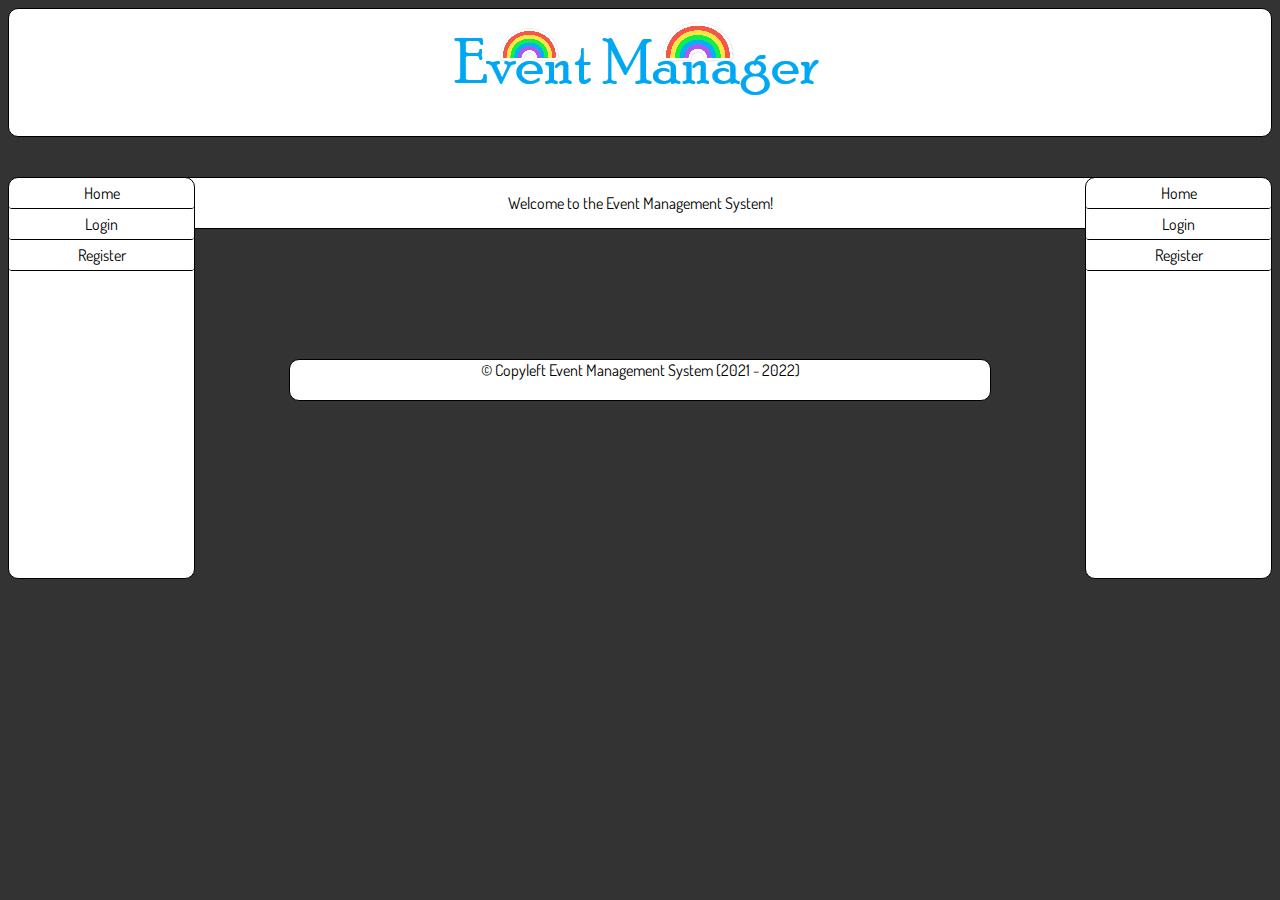
<file: index.html>
<!DOCTYPE html PUBLIC "-//W3C//DTD XHTML 1.0 Transitional//EN" "http://www.w3.org/TR/xhtml1/DTD/xhtml1-transitional.dtd">
<html xmlns="http://www.w3.org/1999/xhtml">
<head>
<meta http-equiv="Content-Type" content="text/html; charset=utf-8" />
<meta name="description" content="Event Management System to create, organise, manage and join events globally, anytime, anywhere, quickly.">
<meta name="keywords" content="event, event management, party, organise">
<meta name="author" content="---">
<meta name="viewport" content="width=device-width, initial-scale=1.0">
<title>EMS - Event Management System</title>
<link rel="stylesheet" href="main.css" />
<link rel="shortcut icon" href="images/favicon.ico" />
<link href='https://fonts.googleapis.com/css?family=Dosis' rel='stylesheet' type='text/css'>
</head>

<body>
<center>
<div class="logobox"><div class="logo"></div></div><br />
<br />

<div class="left">
<a href="index.html"><div class="left-nav">Home</div></a>
<a href="login.html"><div class="left-nav">Login</div></a>
<a href="register.html"><div class="left-nav">Register</div></a>
</div>
<div class="right">
<a href="index.html"><div class="right-nav">Home</div></a>
<a href="login.html"><div class="right-nav">Login</div></a>
<a href="register.html"><div class="right-nav">Register</div></a>
</div>
<div class="content">
Welcome to the Event Management System!
</div>
<div class="footer"> &copy; Copyleft Event Management System (2021 - 2022)</div>
</center>
</body>
</html>
</file>
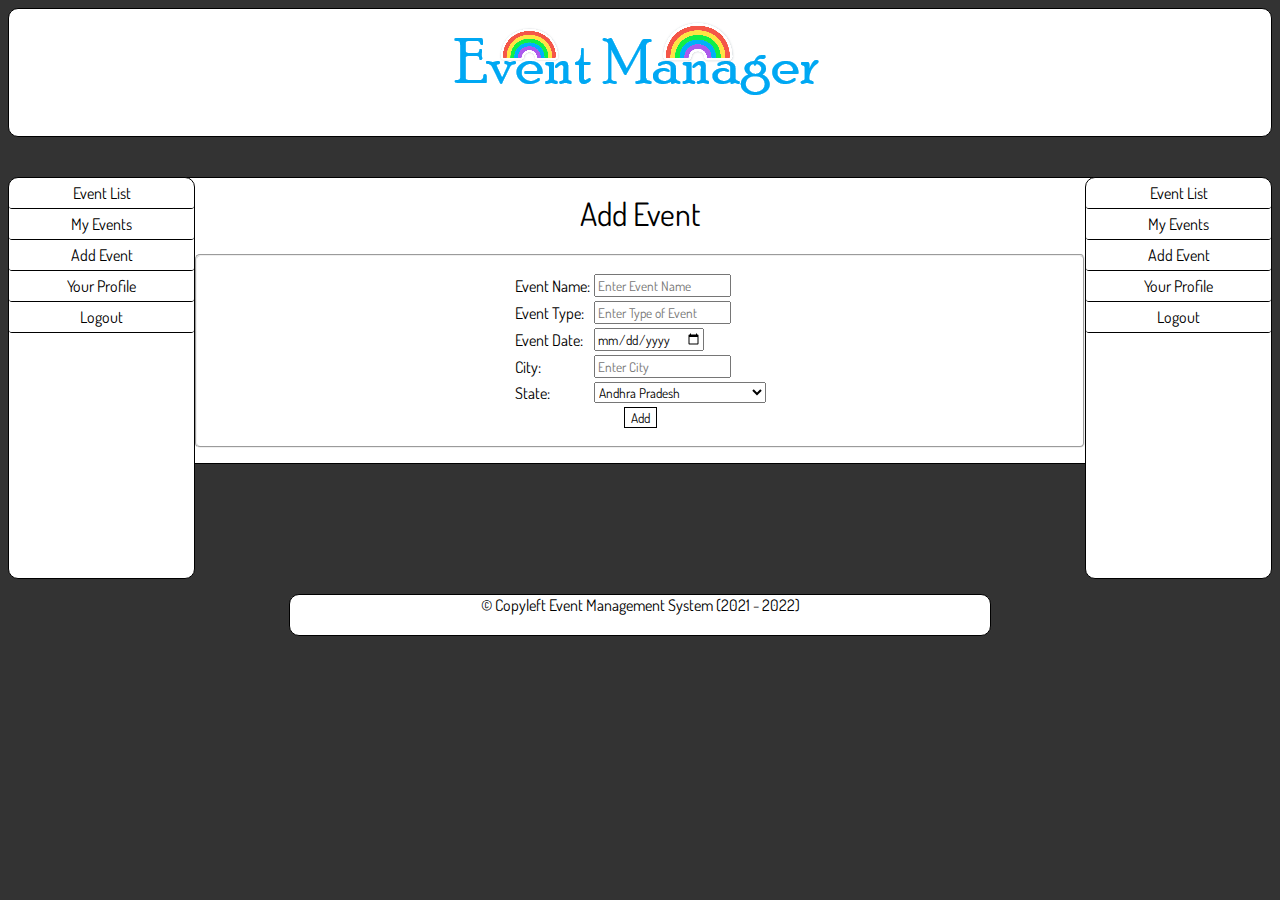
<file: add.html>
<!DOCTYPE html PUBLIC "-//W3C//DTD XHTML 1.0 Transitional//EN" "http://www.w3.org/TR/xhtml1/DTD/xhtml1-transitional.dtd">
<html xmlns="http://www.w3.org/1999/xhtml">
<head>
<meta http-equiv="Content-Type" content="text/html; charset=utf-8" />
<meta name="description" content="Event Management System to create, organise, manage and join events globally, anytime, anywhere, quickly.">
<meta name="keywords" content="event, event management, party, organise">
<meta name="author" content="---">
<meta name="viewport" content="width=device-width, initial-scale=1.0">
<title>EMS - Event Management System</title>
<link rel="stylesheet" href="main.css" />
<link rel="shortcut icon" href="images/favicon.ico" />
<link href='https://fonts.googleapis.com/css?family=Dosis' rel='stylesheet' type='text/css'>
</head>

<body>
<center>
<div class="logobox"><div class="logo"></div></div><br />
<br />

<div class="left">
<a href="eventlist.html"><div class="left-nav">Event List</div></a>
<a href="event.html"><div class="left-nav">My Events</div></a>
<a href="add.html"><div class="left-nav">Add Event</div></a>
<a href="profile.html?id=1"><div class="left-nav">Your Profile</div></a>
<a href="logout.html"><div class="left-nav">Logout</div></a>
</div>
<div class="right">
<a href="eventlist.html"><div class="right-nav">Event List</div></a>
<a href="event.html"><div class="right-nav">My Events</div></a>
<a href="add.html"><div class="right-nav">Add Event</div></a>
<a href="profile.html?id=1"><div class="right-nav">Your Profile</div></a>
<a href="logout.html"><div class="right-nav">Logout</div></a>
</div>
<div class="content">
<font size="+3">Add Event</font><br />
<fieldset class="login">
<table border="0">
<form method="post" action="">
<tr><td>Event Name:</td><td><input type="text" name="evname" placeholder="Enter Event Name" maxlength="60" /></td></tr>
<tr><td>Event Type:</td><td><input type="text" name="type" placeholder="Enter Type of Event" maxlength="60" /></td></tr>
<tr><td>Event Date:</td><td><input type="date" name="date" /></td></tr>
<tr><td>City:</td><td><input type="text" name="city" placeholder="Enter City" maxlength="60" /></td></tr>
<tr><td>State:</td><td>
<select name="state">
	<option value="Andhra Pradesh">Andhra Pradesh</option>
	<option value="Andaman and Nicobar">Andaman and Nicobar Islands</option>
	<option value="Arunachal Pradesh">Arunachal Pradesh</option>
	<option value="Assam">Assam</option>
	<option value="Bihar">Bihar</option>
	<option value="Chandigarh">Chandigarh</option>
	<option value="Chhattisgarh">Chhattisgarh</option>
	<option value="Dadar and Nagar Haveli">Dadar and Nagar Haveli</option>
	<option value="Daman and Diu">Daman and Diu</option>
	<option value="Delhi">Delhi</option>
	<option value="Lakshadweep">Lakshadweep</option>
	<option value="Puducherry">Puducherry</option>
	<option value="Goa">Goa</option>
	<option value="Gujarat">Gujarat</option>
	<option value="Haryana">Haryana</option>
	<option value="Himachal Pradesh">Himachal Pradesh</option>
	<option value="Jammu and Kashmir">Jammu and Kashmir</option>
	<option value="Jharkhand">Jharkhand</option>
	<option value="Karnataka">Karnataka</option>
	<option value="Kerala">Kerala</option>
	<option value="Madhya Pradesh">Madhya Pradesh</option>
	<option value="Maharashtra">Maharashtra</option>
	<option value="Manipur">Manipur</option>
	<option value="Meghalaya">Meghalaya</option>
	<option value="Mizoram">Mizoram</option>
	<option value="Nagaland">Nagaland</option>
	<option value="Odisha">Odisha</option>
	<option value="Punjab">Punjab</option>
	<option value="Rajasthan">Rajasthan</option>
	<option value="Sikkim">Sikkim</option>
	<option value="Tamil Nadu">Tamil Nadu</option>
	<option value="Telangana">Telangana</option>
	<option value="Tripura">Tripura</option>
	<option value="Uttar Pradesh">Uttar Pradesh</option>
	<option value="Uttarakhand">Uttarakhand</option>
	<option value="West Bengal">West Bengal</option>
</select>
</td></tr>
<tr><td colspan="100%" align="center"><input type="submit" align="middle" name="submit" value="Add" /></td></tr>
</form>
</table>
</fieldset>
</div>
<div class="footer"> &copy; Copyleft Event Management System (2021 - 2022)</div>
</center>
</body>
</html>
</file>
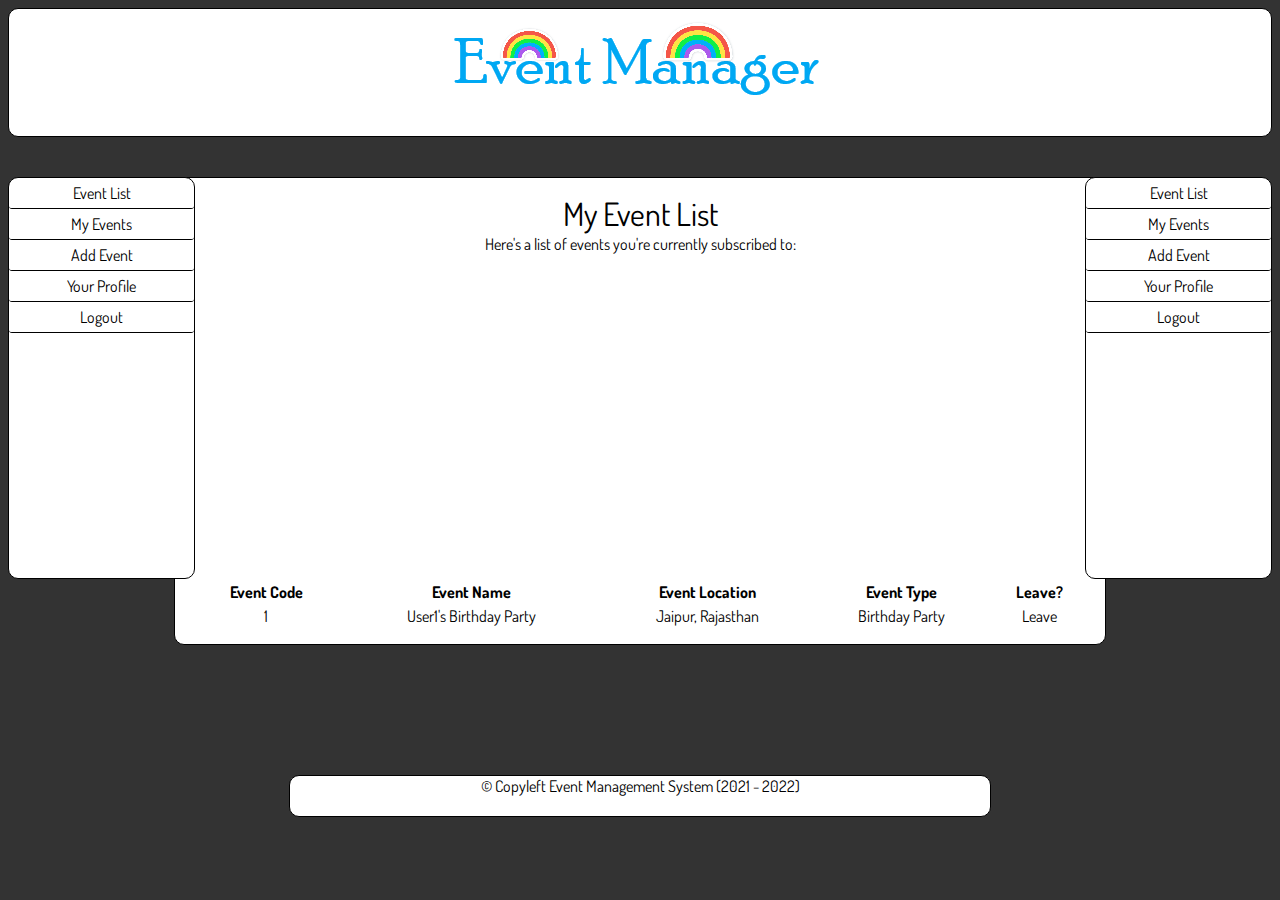
<file: event.html>
<!DOCTYPE html PUBLIC "-//W3C//DTD XHTML 1.0 Transitional//EN" "http://www.w3.org/TR/xhtml1/DTD/xhtml1-transitional.dtd">
<html xmlns="http://www.w3.org/1999/xhtml">
<head>
<meta http-equiv="Content-Type" content="text/html; charset=utf-8" />
<meta name="description" content="Event Management System to create, organise, manage and join events globally, anytime, anywhere, quickly.">
<meta name="keywords" content="event, event management, party, organise">
<meta name="author" content="---">
<meta name="viewport" content="width=device-width, initial-scale=1.0">
<title>EMS - Event Management System</title>
<link rel="stylesheet" href="main.css" />
<link rel="shortcut icon" href="images/favicon.ico" />
<link href='https://fonts.googleapis.com/css?family=Dosis' rel='stylesheet' type='text/css'>
</head>

<body>
<center>
<div class="logobox"><div class="logo"></div></div><br />
<br />

<div class="left">
<a href="eventlist.html"><div class="left-nav">Event List</div></a>
<a href="event.html"><div class="left-nav">My Events</div></a>
<a href="add.html"><div class="left-nav">Add Event</div></a>
<a href="profile.html?id=1"><div class="left-nav">Your Profile</div></a>
<a href="logout.html"><div class="left-nav">Logout</div></a>
</div>
<div class="right">
<a href="eventlist.html"><div class="right-nav">Event List</div></a>
<a href="event.html"><div class="right-nav">My Events</div></a>
<a href="add.html"><div class="right-nav">Add Event</div></a>
<a href="profile.html?id=1"><div class="right-nav">Your Profile</div></a>
<a href="logout.html"><div class="right-nav">Logout</div></a>
</div>
<div class="content">
<font size="+3">My Event List</font><br />
Here's a list of events you're currently subscribed to:<br />

  <table border="0" style="width:100%;text-align:center;">
  <tr><th>Event Code</th><th>Event Name</th><th>Event Location</th><th>Event Type</th><th>Leave?</th></tr>
  
        <tr><td>1</td><td><a href="info.html?id=1">User1's Birthday Party</a></td><td>Jaipur, Rajasthan</td><td>Birthday Party</td><td><a href="leave.php?code=1">Leave</a></td></tr>
        </table></div>
<div class="footer"> &copy; Copyleft Event Management System (2021 - 2022)</div>
</center>
</body>
</html>
</file>
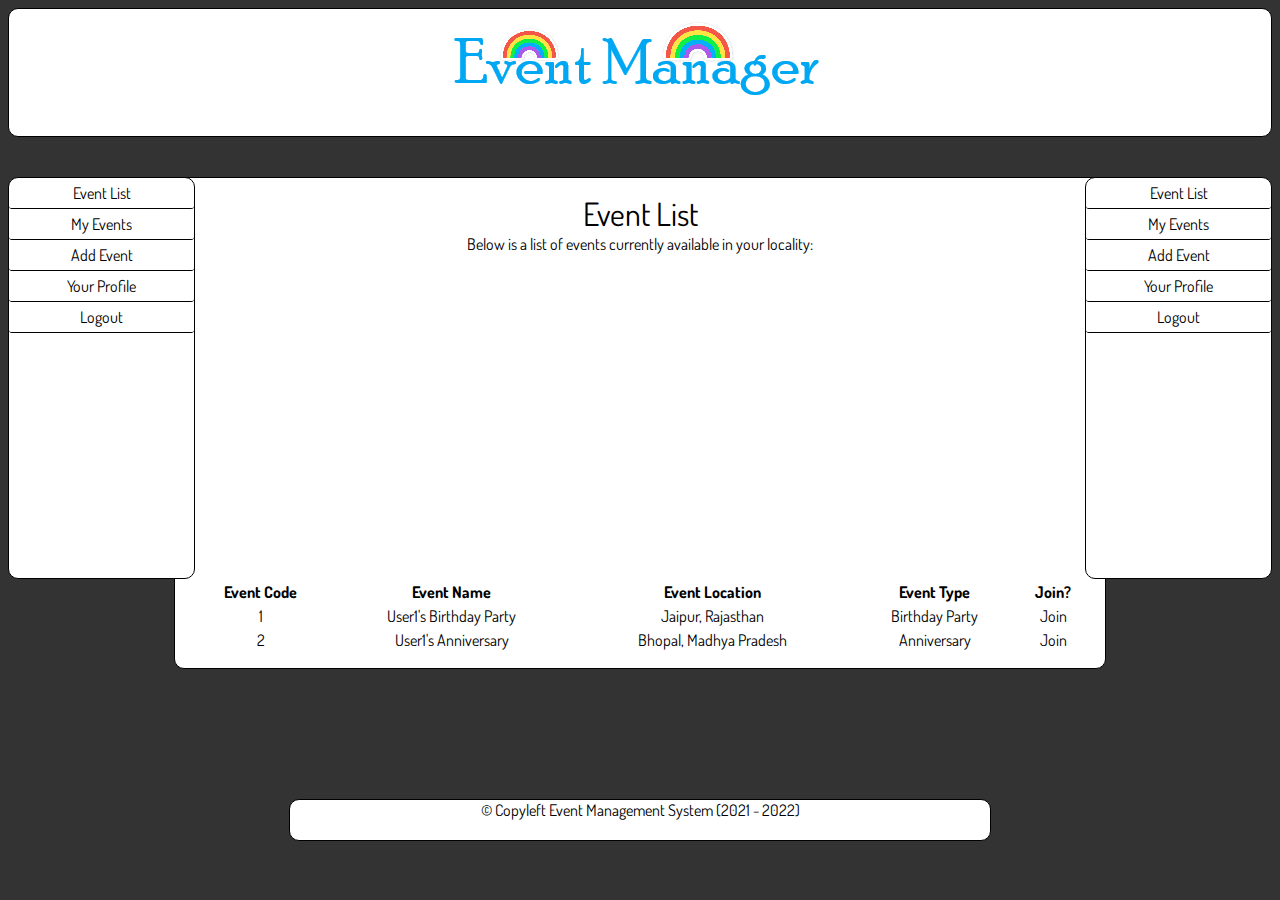
<file: eventlist.html>
<!DOCTYPE html PUBLIC "-//W3C//DTD XHTML 1.0 Transitional//EN" "http://www.w3.org/TR/xhtml1/DTD/xhtml1-transitional.dtd">
<html xmlns="http://www.w3.org/1999/xhtml">
<head>
<meta http-equiv="Content-Type" content="text/html; charset=utf-8" />
<meta name="description" content="Event Management System to create, organise, manage and join events globally, anytime, anywhere, quickly.">
<meta name="keywords" content="event, event management, party, organise">
<meta name="author" content="---">
<meta name="viewport" content="width=device-width, initial-scale=1.0">
<title>EMS - Event Management System</title>
<link rel="stylesheet" href="main.css" />
<link rel="shortcut icon" href="images/favicon.ico" />
<link href='https://fonts.googleapis.com/css?family=Dosis' rel='stylesheet' type='text/css'>
</head>

<body>
<center>
<div class="logobox"><div class="logo"></div></div><br />
<br />

<div class="left">
<a href="eventlist.html"><div class="left-nav">Event List</div></a>
<a href="event.html"><div class="left-nav">My Events</div></a>
<a href="add.html"><div class="left-nav">Add Event</div></a>
<a href="profile.html?id=1"><div class="left-nav">Your Profile</div></a>
<a href="logout.html"><div class="left-nav">Logout</div></a>
</div>
<div class="right">
<a href="eventlist.html"><div class="right-nav">Event List</div></a>
<a href="event.html"><div class="right-nav">My Events</div></a>
<a href="add.html"><div class="right-nav">Add Event</div></a>
<a href="profile.html?id=1"><div class="right-nav">Your Profile</div></a>
<a href="logout.html"><div class="right-nav">Logout</div></a>
</div>
<div class="content">
<font size="+3">Event List</font><br />
Below is a list of events currently available in your locality:<br />

    <table border="0" style="width:100%;text-align:center;">
    <tr><th>Event Code</th><th>Event Name</th><th>Event Location</th><th>Event Type</th><th>Join?</th></tr>
    
    <tr><td>1</td><td><a href="info.html?id=1">User1's Birthday Party</a></td><td>Jaipur, Rajasthan</td><td>Birthday Party</td><td><a href="join.php?code=1">Join</a></td></tr>
    
    <tr><td>2</td><td><a href="info.html?id=2">User1's Anniversary</a></td><td>Bhopal, Madhya Pradesh</td><td>Anniversary</td><td><a href="join.php?code=2">Join</a></td></tr>
    
    </table>
    </div>
<div class="footer"> &copy; Copyleft Event Management System (2021 - 2022)</div>
</center>
</body>
</html>
</file>
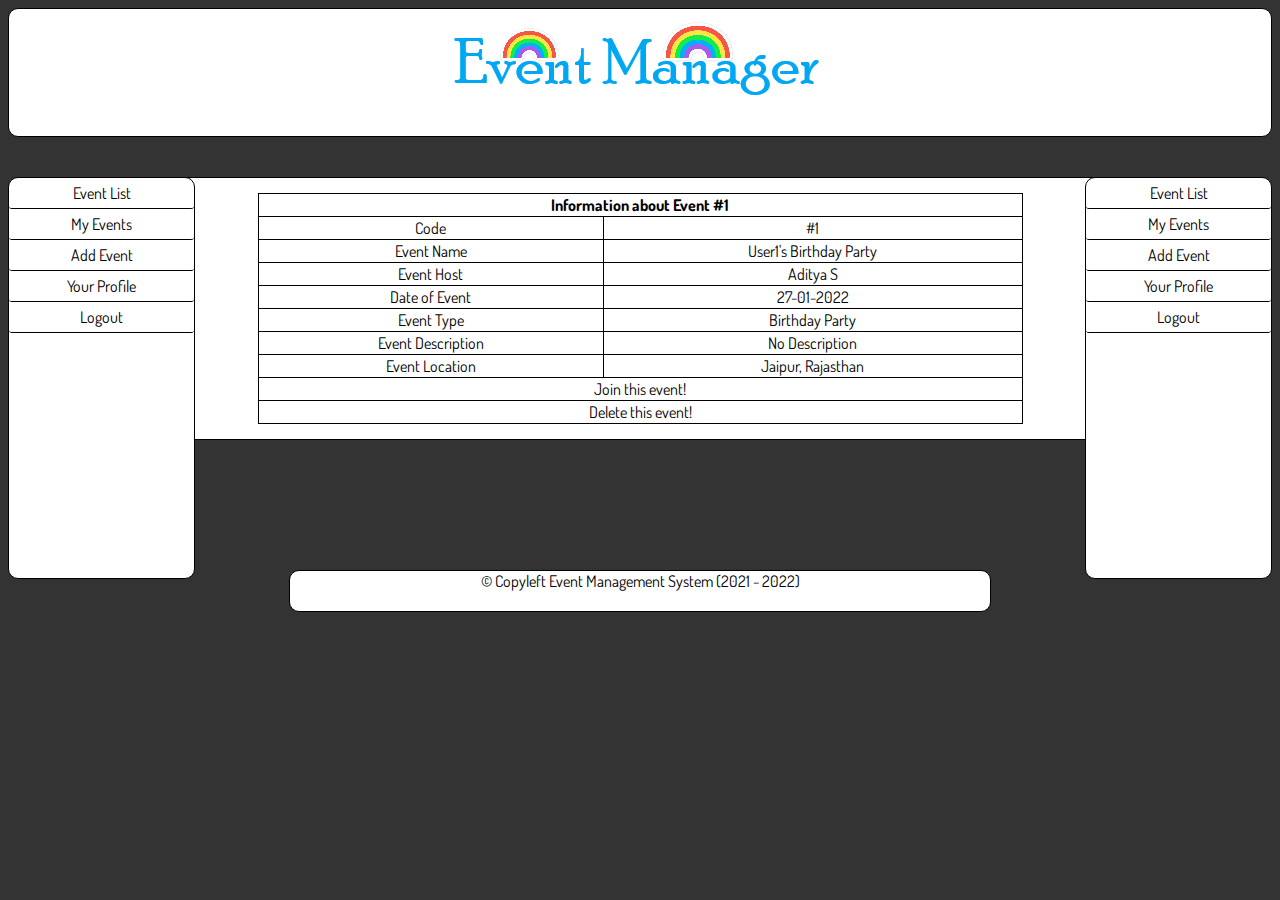
<file: info.html>
<!DOCTYPE html PUBLIC "-//W3C//DTD XHTML 1.0 Transitional//EN" "http://www.w3.org/TR/xhtml1/DTD/xhtml1-transitional.dtd">
<html xmlns="http://www.w3.org/1999/xhtml">
<head>
<meta http-equiv="Content-Type" content="text/html; charset=utf-8" />
<meta name="description" content="Event Management System to create, organise, manage and join events globally, anytime, anywhere, quickly.">
<meta name="keywords" content="event, event management, party, organise">
<meta name="author" content="---">
<meta name="viewport" content="width=device-width, initial-scale=1.0">
<title>EMS - Event Management System</title>
<link rel="stylesheet" href="main.css" />
<link rel="shortcut icon" href="images/favicon.ico" />
<link href='https://fonts.googleapis.com/css?family=Dosis' rel='stylesheet' type='text/css'>
</head>

<body>
<center>
<div class="logobox"><div class="logo"></div></div><br />
<br />

<div class="left">
<a href="eventlist.html"><div class="left-nav">Event List</div></a>
<a href="event.html"><div class="left-nav">My Events</div></a>
<a href="add.html"><div class="left-nav">Add Event</div></a>
<a href="profile.html?id=1"><div class="left-nav">Your Profile</div></a>
<a href="logout.html"><div class="left-nav">Logout</div></a>
</div>
<div class="right">
<a href="eventlist.html"><div class="right-nav">Event List</div></a>
<a href="event.html"><div class="right-nav">My Events</div></a>
<a href="add.html"><div class="right-nav">Add Event</div></a>
<a href="profile.html?id=1"><div class="right-nav">Your Profile</div></a>
<a href="logout.html"><div class="right-nav">Logout</div></a>
</div>
<div class="content">
<table width="85%" style="text-align:center;" class="table">

<tr><th colspan="100%">Information about Event #1</th></tr>
<tr><td>Code</td><td>#1</td></tr>
<tr><td>Event Name</td><td>User1's Birthday Party</td></tr>
<tr><td>Event Host</td><td>Aditya S</td></tr>
<tr><td>Date of Event</td><td>27-01-2022</td></tr>
<tr><td>Event Type</td><td>Birthday Party</td></tr>
<tr><td>Event Description</td><td>No Description</td></tr>
<tr><td>Event Location</td><td>Jaipur, Rajasthan</td></tr>
<tr><td colspan="100%"><a href="join.php?code=1">Join this event!</a></td></tr>
<tr><td colspan="100%"><a href="delete.php?code=1">Delete this event!</a></td></tr></table>
</div>
<div class="footer"> &copy; Copyleft Event Management System (2021 - 2022)</div>
</center>
</body>
</html>
</file>
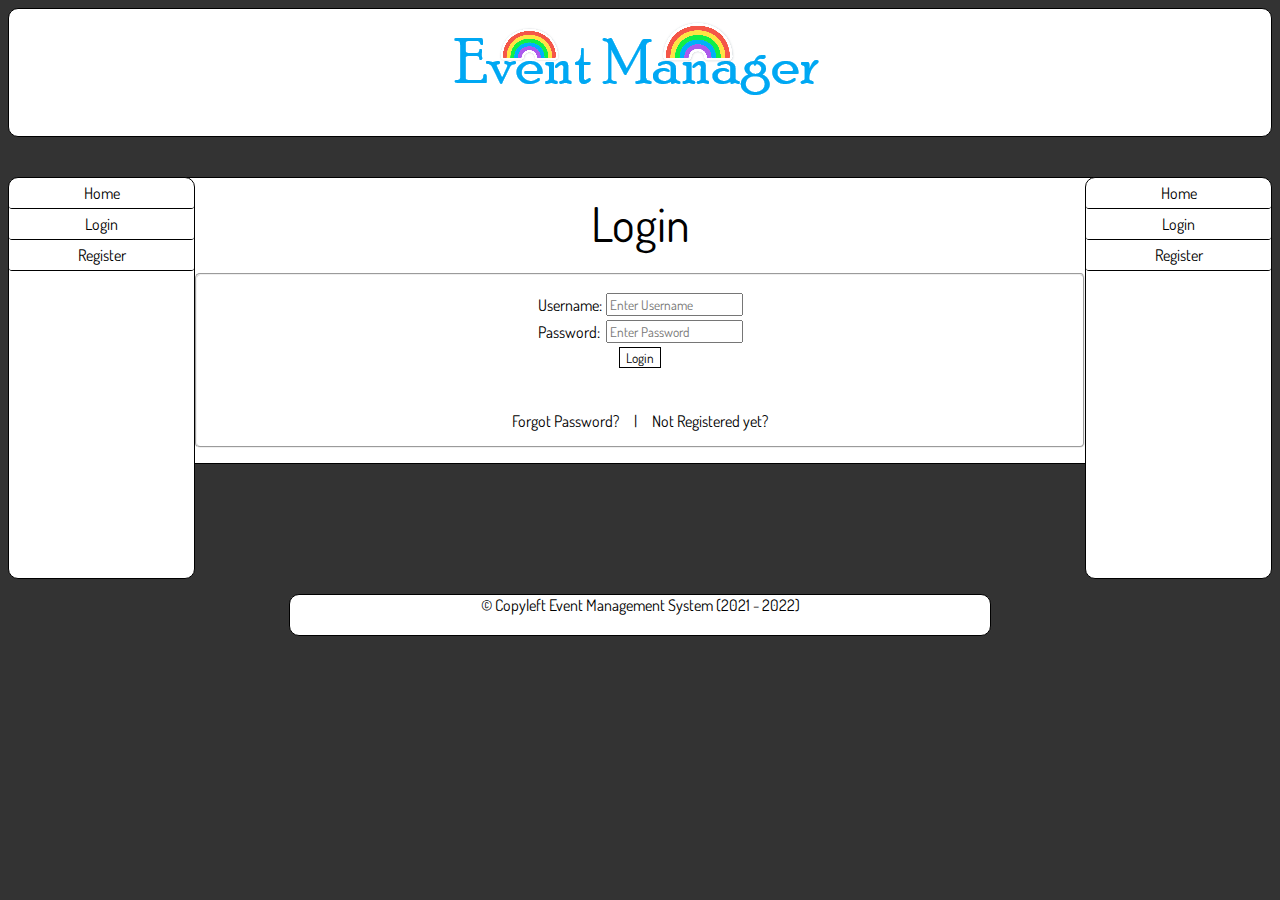
<file: login.html>
<!DOCTYPE html PUBLIC "-//W3C//DTD XHTML 1.0 Transitional//EN" "http://www.w3.org/TR/xhtml1/DTD/xhtml1-transitional.dtd">
<html xmlns="http://www.w3.org/1999/xhtml">
<head>
<meta http-equiv="Content-Type" content="text/html; charset=utf-8" />
<meta name="description" content="Event Management System to create, organise, manage and join events globally, anytime, anywhere, quickly.">
<meta name="keywords" content="event, event management, party, organise">
<meta name="author" content="---">
<meta name="viewport" content="width=device-width, initial-scale=1.0">
<title>EMS - Event Management System</title>
<link rel="stylesheet" href="main.css" />
<link rel="shortcut icon" href="images/favicon.ico" />
<link href='https://fonts.googleapis.com/css?family=Dosis' rel='stylesheet' type='text/css'>
</head>

<body>
<center>
<div class="logobox"><div class="logo"></div></div><br />
<br />

<div class="left">
<a href="index.html"><div class="left-nav">Home</div></a>
<a href="login.html"><div class="left-nav">Login</div></a>
<a href="register.html"><div class="left-nav">Register</div></a>
</div>
<div class="right">
<a href="index.html"><div class="right-nav">Home</div></a>
<a href="login.html"><div class="right-nav">Login</div></a>
<a href="register.html"><div class="right-nav">Register</div></a>
</div>
<div class="content">
<font size="+4">Login</font><br />
<fieldset class="login">
<table border="0">
<form method="post" action="">
<tr><td>Username:</td><td><input type="text" name="username" placeholder="Enter Username" maxlength="60" /></td></tr>
<tr><td>Password:</td><td><input type="password" name="password" placeholder="Enter Password" maxlength="60" /></td></tr>
<tr><td colspan="100%" align="center"><input type="submit" align="middle" name="submit" value="Login" /></td></tr>
</form>
</table><br />
<br />
<a href="forgot.html">Forgot Password?</a> &nbsp;&nbsp;&nbsp;&nbsp;|&nbsp;&nbsp;&nbsp;&nbsp; <a href="register.html">Not Registered yet?</a>
</fieldset>
</div>
<div class="footer"> &copy; Copyleft Event Management System (2021 - 2022)</div>
</center>
</body>
</html>
</file>
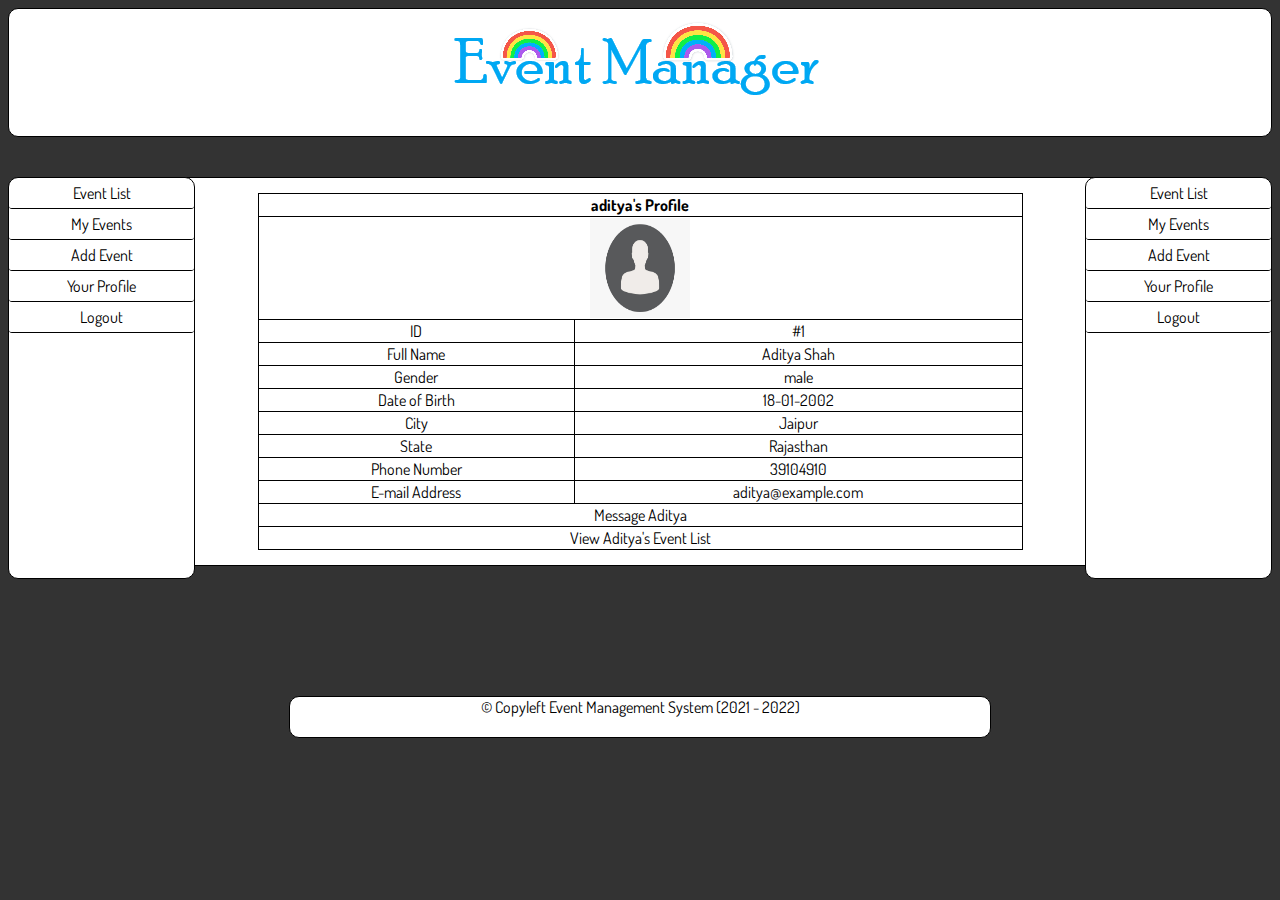
<file: profile.html>
<!DOCTYPE html PUBLIC "-//W3C//DTD XHTML 1.0 Transitional//EN" "http://www.w3.org/TR/xhtml1/DTD/xhtml1-transitional.dtd">
<html xmlns="http://www.w3.org/1999/xhtml">
<head>
<meta http-equiv="Content-Type" content="text/html; charset=utf-8" />
<meta name="description" content="Event Management System to create, organise, manage and join events globally, anytime, anywhere, quickly.">
<meta name="keywords" content="event, event management, party, organise">
<meta name="author" content="---">
<meta name="viewport" content="width=device-width, initial-scale=1.0">
<title>EMS - Event Management System</title>
<link rel="stylesheet" href="main.css" />
<link rel="shortcut icon" href="images/favicon.ico" />
<link href='https://fonts.googleapis.com/css?family=Dosis' rel='stylesheet' type='text/css'>
</head>

<body>
<center>
<div class="logobox"><div class="logo"></div></div><br />
<br />

<div class="left">
<a href="eventlist.html"><div class="left-nav">Event List</div></a>
<a href="event.html"><div class="left-nav">My Events</div></a>
<a href="add.html"><div class="left-nav">Add Event</div></a>
<a href="profile.html?id=1"><div class="left-nav">Your Profile</div></a>
<a href="logout.html"><div class="left-nav">Logout</div></a>
</div>
<div class="right">
<a href="eventlist.html"><div class="right-nav">Event List</div></a>
<a href="event.html"><div class="right-nav">My Events</div></a>
<a href="add.html"><div class="right-nav">Add Event</div></a>
<a href="profile.html?id=1"><div class="right-nav">Your Profile</div></a>
<a href="logout.html"><div class="right-nav">Logout</div></a>
</div>
<div class="content">
<table width="85%" style="text-align:center;" class="table">

<tr><th colspan="100%">aditya's Profile</th></tr>
<tr><td colspan="100%"><img src="images/pfp/def.png" width="100px" height="100px" /></td></tr>
<tr><td>ID</td><td>#1</td></tr>
<tr><td>Full Name</td><td>Aditya Shah</td></tr>
<tr><td>Gender</td><td>male</td></tr>
<tr><td>Date of Birth</td><td>18-01-2002</td></tr>
<tr><td>City</td><td>Jaipur</td></tr>
<tr><td>State</td><td>Rajasthan</td></tr>
<tr><td>Phone Number</td><td>39104910</td></tr>
<tr><td>E-mail Address</td><td>aditya@example.com</td></tr>
<tr><td colspan="100%"><a href="message.html?id=1">Message Aditya</a></td></tr>
<tr><td colspan="100%"><a href="eventlist.html?id=1">View Aditya's Event List</a></td></tr>
</table>
</div>
<div class="footer"> &copy; Copyleft Event Management System (2021 - 2022)</div>
</center>
</body>
</html>
</file>
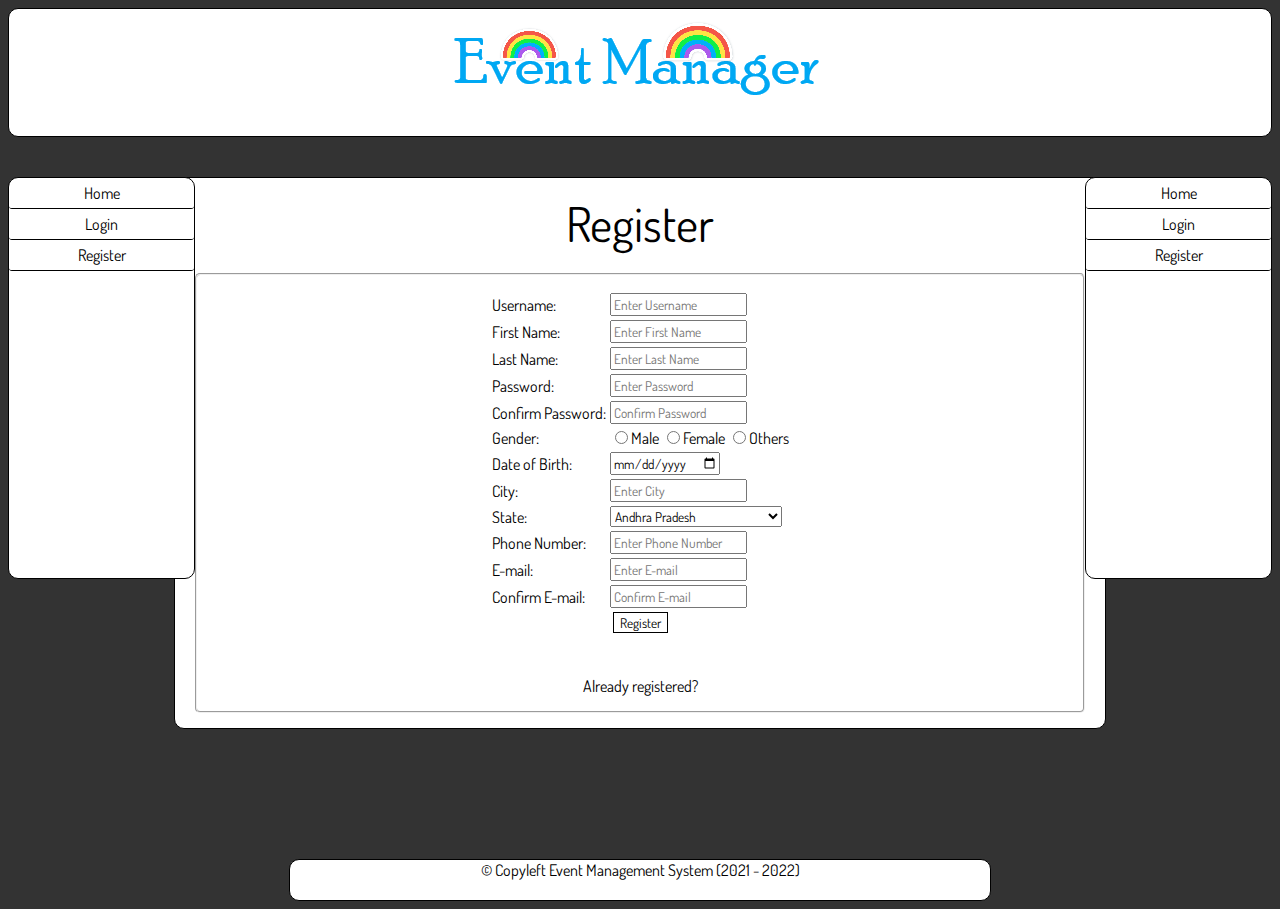
<file: register.html>
<!DOCTYPE html PUBLIC "-//W3C//DTD XHTML 1.0 Transitional//EN" "http://www.w3.org/TR/xhtml1/DTD/xhtml1-transitional.dtd">
<html xmlns="http://www.w3.org/1999/xhtml">
<head>
<meta http-equiv="Content-Type" content="text/html; charset=utf-8" />
<meta name="description" content="Event Management System to create, organise, manage and join events globally, anytime, anywhere, quickly.">
<meta name="keywords" content="event, event management, party, organise">
<meta name="author" content="---">
<meta name="viewport" content="width=device-width, initial-scale=1.0">
<title>EMS - Event Management System</title>
<link rel="stylesheet" href="main.css" />
<link rel="shortcut icon" href="images/favicon.ico" />
<link href='https://fonts.googleapis.com/css?family=Dosis' rel='stylesheet' type='text/css'>
</head>

<body>
<center>
<div class="logobox"><div class="logo"></div></div><br />
<br />

<div class="left">
<a href="index.html"><div class="left-nav">Home</div></a>
<a href="login.html"><div class="left-nav">Login</div></a>
<a href="register.html"><div class="left-nav">Register</div></a>
</div>
<div class="right">
<a href="index.html"><div class="right-nav">Home</div></a>
<a href="login.html"><div class="right-nav">Login</div></a>
<a href="register.html"><div class="right-nav">Register</div></a>
</div>
<div class="content">
<font size="+4">Register</font><br />
<fieldset class="login">
<table border="0">
<form method="post" action="">
<tr><td>Username:</td><td><input type="text" name="username" placeholder="Enter Username" maxlength="60" /></td></tr>
<tr><td>First Name:</td><td><input type="text" name="fname" placeholder="Enter First Name" maxlength="60" /></td></tr>
<tr><td>Last Name:</td><td><input type="text" name="lname" placeholder="Enter Last Name" maxlength="60" /></td></tr>
<tr><td>Password:</td><td><input type="password" name="password" placeholder="Enter Password" maxlength="60" /></td></tr>
<tr><td>Confirm Password:</td><td><input type="password" name="confirm-p" placeholder="Confirm Password" maxlength="60" /></td></tr>
<tr><td>Gender:</td><td><input type="radio" name="gender" value="male" maxlength="60" />Male
<input type="radio" name="gender" value="female" maxlength="60" />Female
<input type="radio" name="gender" value="other" maxlength="60" />Others</td></tr>
<tr><td>Date of Birth:</td><td><input type="date" name="dob" /></td></tr>
<tr><td>City:</td><td><input type="text" name="city" placeholder="Enter City" maxlength="60" /></td></tr>
<tr><td>State:</td><td>
<select name="state">
	<option value="Andhra Pradesh">Andhra Pradesh</option>
	<option value="Andaman and Nicobar">Andaman and Nicobar Islands</option>
	<option value="Arunachal Pradesh">Arunachal Pradesh</option>
	<option value="Assam">Assam</option>
	<option value="Bihar">Bihar</option>
	<option value="Chandigarh">Chandigarh</option>
	<option value="Chhattisgarh">Chhattisgarh</option>
	<option value="Dadar and Nagar Haveli">Dadar and Nagar Haveli</option>
	<option value="Daman and Diu">Daman and Diu</option>
	<option value="Delhi">Delhi</option>
	<option value="Lakshadweep">Lakshadweep</option>
	<option value="Puducherry">Puducherry</option>
	<option value="Goa">Goa</option>
	<option value="Gujarat">Gujarat</option>
	<option value="Haryana">Haryana</option>
	<option value="Himachal Pradesh">Himachal Pradesh</option>
	<option value="Jammu and Kashmir">Jammu and Kashmir</option>
	<option value="Jharkhand">Jharkhand</option>
	<option value="Karnataka">Karnataka</option>
	<option value="Kerala">Kerala</option>
	<option value="Madhya Pradesh">Madhya Pradesh</option>
	<option value="Maharashtra">Maharashtra</option>
	<option value="Manipur">Manipur</option>
	<option value="Meghalaya">Meghalaya</option>
	<option value="Mizoram">Mizoram</option>
	<option value="Nagaland">Nagaland</option>
	<option value="Odisha">Odisha</option>
	<option value="Punjab">Punjab</option>
	<option value="Rajasthan">Rajasthan</option>
	<option value="Sikkim">Sikkim</option>
	<option value="Tamil Nadu">Tamil Nadu</option>
	<option value="Telangana">Telangana</option>
	<option value="Tripura">Tripura</option>
	<option value="Uttar Pradesh">Uttar Pradesh</option>
	<option value="Uttarakhand">Uttarakhand</option>
	<option value="West Bengal">West Bengal</option>
</select>
</td></tr>
<tr><td>Phone Number:</td><td><input type="tel" name="phone" placeholder="Enter Phone Number" maxlength="15" /></td></tr>
<tr><td>E-mail:</td><td><input type="email" name="email" placeholder="Enter E-mail" maxlength="60" /></td></tr>
<tr><td>Confirm E-mail:</td><td><input type="email" name="confirm-e" placeholder="Confirm E-mail" maxlength="60" /></td></tr>
<tr><td colspan="100%" align="center"><input type="submit" align="middle" name="submit" value="Register" /></td></tr>
</form>
</table><br />
<br />
<a href="login.html">Already registered?</a>
</fieldset>
</div>
<div class="footer"> &copy; Copyleft Event Management System (2021 - 2022)</div>
</center>
</body>
</html>
</file>
<file: main.css>
@media only screen and (max-width: 1100px) {
  .left, .right {
    display:none;
  }
}
* {
font-family: 'Dosis', sans-serif;
}
.table, .table tr, .table td {
border:1px solid #000;
border-collapse:collapse;
}
body{
background:#333333;
}
input[type=submit] {
border:1px solid #000;
background:none;
}
.login {
border-radius:5px;
margin-top:20px;
padding:15px;
}
.logo {
background:url(images/logo.png);
width:403px;
height:127px;
background-repeat:no-repeat;
}
.left {
width:185px;
height:400px;
float:left;
}
.footer {
width:700px;
height:40px;
margin-top:130px;
}
.content {
width:900px;
padding:15px;
height:auto;
}
a{text-decoration:none; color:#000;}
a:hover{text-decoration:none; color:#ae0000;}
.left-nav:hover, .right-nav:hover{ background:#CCCCCC; }
.left-nav, .right-nav{
border-bottom:1px solid #000;
border-radius:3px;
width:100%;
padding-top:5px;
padding-bottom:5px;
height:auto;
}
.left, .right, .logobox, .footer, .content {
border-radius:10px;
background:#FFF;
border:1px solid #000;
}
.right {
width:185px;
height:400px;
float:right;
}

/* Chatroom */

#chatbox{background:#666666;width:820px;height:500px;padding:20px;color:#000;}
#mainchat{background:#FFFFFF;width:610px;height:92%;float:left;overflow-y:scroll;overflow-x:hidden;word-wrap:break-word;}
#userlist{background:#CCCCCC;width:190px;height:92%;margin-left:20px;float:right;}
#postbox{background:#CCCCCC;width:100%;height:40px;float:left;margin-top:10px;text-align:left;}
#postbox input {margin-left:10px;margin-top:8px;}
#chat{border-bottom:1px solid #00CCFF;text-align:left;box-sizing:border-box;}
#user:hover{background:#666666;}
</file>
